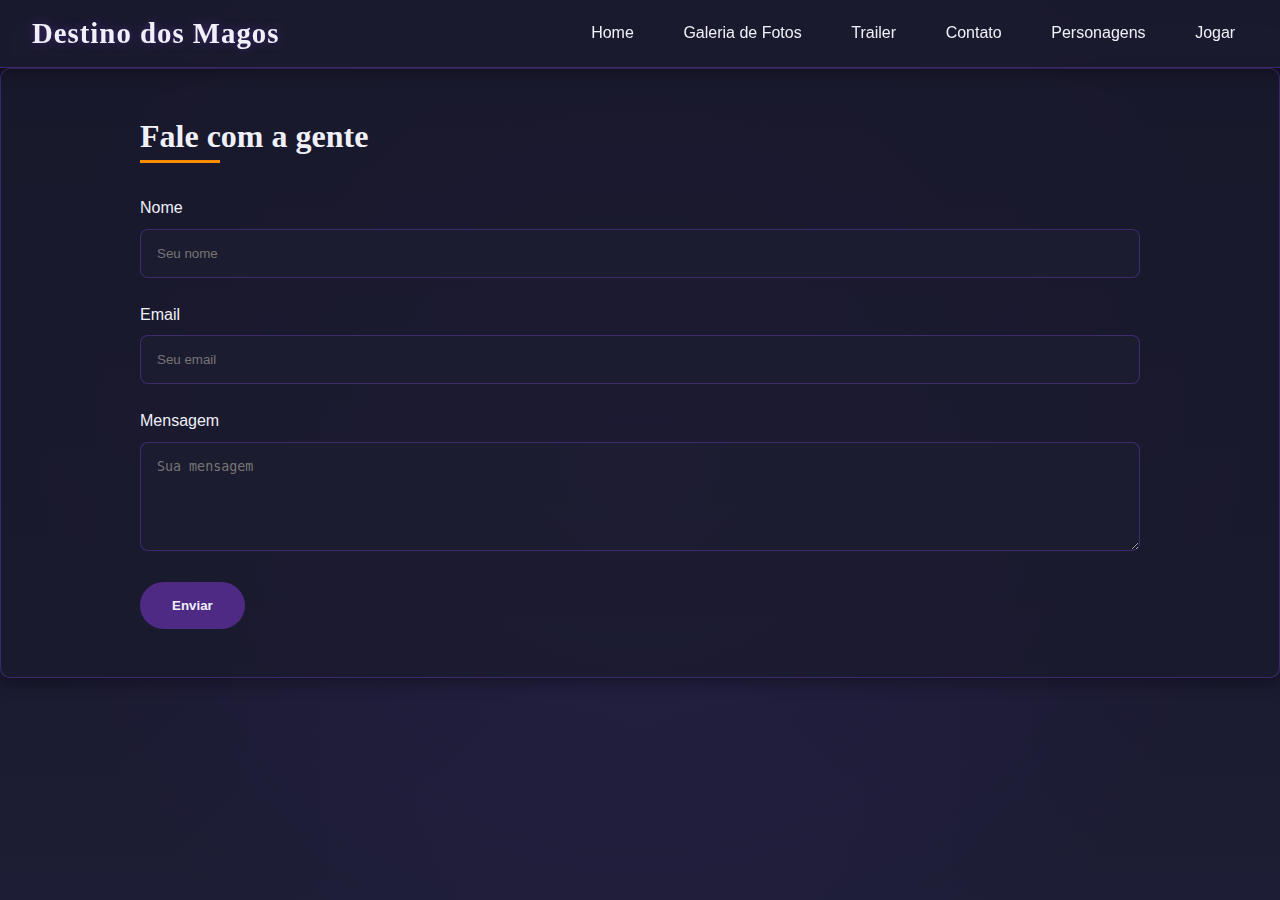
<file: contato.html>
<!DOCTYPE html>
<html lang="pt-BR">
<head>
    <meta charset="UTF-8">
    <meta name="viewport" content="width=device-width, initial-scale=1.0">
    <title>Contato</title>
    <link rel="stylesheet" href="style.css">
</head>

<header>
    <h1>Destino dos Magos</h1>
    <div class="menu-toggle" onclick="toggleMenu()">☰</div>
    <nav>
      <ul id="nav-list">
        <li><a href="index.html">Home</a></li>
        <li><a href="galeria.html">Galeria de Fotos</a></li>
        <li><a href="trailer.html">Trailer</a></li>
        <li><a href="contato.html">Contato</a></li>
        <li><a href="personagens.html">Personagens</a></li>
        <li><a href="jogar.html">Jogar</a></li>
      </ul>
    </nav>
  </header>
<body>
    <section id="contato" class="section-container">
        <div class="section-content">
          <h2>Fale com a gente</h2>
          <form action="https://formsubmit.co/pedroaugusto9345@gmail.com" method="POST" class="contact-form">
            <div class="form-group">
              <label for="name">Nome</label>
              <input type="text" id="name" name="name" placeholder="Seu nome" required>
            </div>
            <div class="form-group">
              <label for="email">Email</label>
              <input type="email" id="email" name="email" placeholder="Seu email" required>
            </div>
            <div class="form-group">
              <label for="message">Mensagem</label>
              <textarea id="message" name="message" placeholder="Sua mensagem" rows="5" required></textarea>
            </div>
            <input type="hidden" name="_captcha" value="false">
            <input type="hidden" name="_next" value="obrigado.html">
            <button type="submit" class="submit-button">Enviar</button>
          </form>
        </div>
      </section>
</body>
</html>
</file>
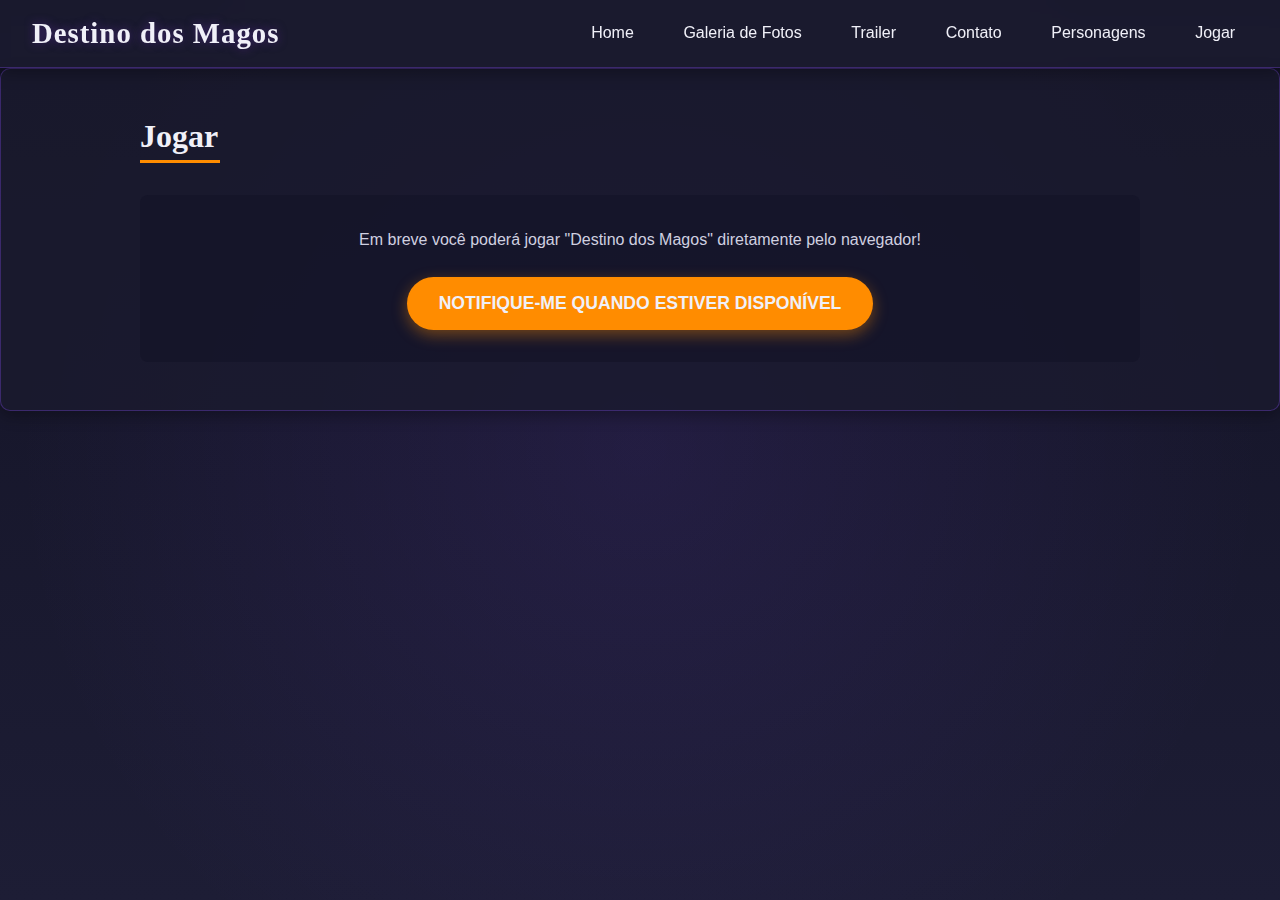
<file: jogar.html>
<!DOCTYPE html>
<html lang="pt-BR">
<head>
    <meta charset="UTF-8">
    <meta name="viewport" content="width=device-width, initial-scale=1.0">
    <title>Jogar</title>
    <link rel="stylesheet" href="style.css">
</head>

<header>
    <h1>Destino dos Magos</h1>
    <div class="menu-toggle" onclick="toggleMenu()">☰</div>
    <nav>
      <ul id="nav-list">
        <li><a href="index.html">Home</a></li>
        <li><a href="galeria.html">Galeria de Fotos</a></li>
        <li><a href="trailer.html">Trailer</a></li>
        <li><a href="contato.html">Contato</a></li>
        <li><a href="personagens.html">Personagens</a></li>
        <li><a href="jogar.html">Jogar</a></li>
      </ul>
    </nav>
  </header>
<body>
    
    <section id="jogar" class="section-container">
        <div class="section-content">
          <h2>Jogar</h2>
          <div id="game-container">
            <!-- Aqui você vai inserir seu jogo -->
            <p>Em breve você poderá jogar "Destino dos Magos" diretamente pelo navegador!</p>
            <button class="cta-button">Notifique-me quando estiver disponível</button>
          </div>
        </div>
      </section>
</body>
</html>
</file>
<file: style.css>
* {
    margin: 0;
    padding: 0;
    box-sizing: border-box;
  }
  
  :root {
    --primary-color: #4e2a84;       
    --secondary-color: #8a4fff;     
    --accent-color: #ff8c00;        
    --dark-color: #1a1a2e;          
    --light-color: #f0f0f8;         
    --text-color: #333;
    --text-light: #f0f0f8;
    --shadow: 0 5px 15px rgba(0, 0, 0, 0.3);
    --glow: 0 0 10px rgba(138, 79, 255, 0.6);
  }
  
  body {
    font-family: 'Segoe UI', Tahoma, Geneva, Verdana, sans-serif;
    line-height: 1.6;
    color: var(--text-color);
    background-color: #121224;
    background-image: 
      radial-gradient(circle at 50% 50%, rgba(138, 79, 255, 0.1) 0%, transparent 80%),
      linear-gradient(to bottom, #121224, #1d1d35);
    background-attachment: fixed;
  }
  
  /* ===== TIPOGRAFIA ===== */
  h1, h2, h3, h4 {
    font-family: 'Cinzel', 'Times New Roman', serif;
    font-weight: 700;
    line-height: 1.2;
    margin-bottom: 0.5em;
    color: var(--light-color);
  }
  
  h1 {
    font-size: 2.5rem;
    text-shadow: 0 0 10px rgba(78, 42, 132, 0.8);
  }
  
  h2 {
    font-size: 2rem;
    position: relative;
    padding-bottom: 0.5rem;
  }
  
  h2::after {
    content: '';
    position: absolute;
    left: 0;
    bottom: 0;
    width: 80px;
    height: 3px;
    background: var(--accent-color);
  }
  
  h3 {
    font-size: 1.5rem;
  }
  
  p {
    margin-bottom: 1.5rem;
    color: #d0d0e0;
  }
  
  
  header {
    background-color: rgba(26, 26, 46, 0.95);
    box-shadow: var(--shadow);
    position: sticky;
    top: 0;
    z-index: 1000;
    padding: 1rem 2rem;
    display: flex;
    justify-content: space-between;
    align-items: center;
    backdrop-filter: blur(5px);
    border-bottom: 1px solid rgba(138, 79, 255, 0.3);
  }
  
  header h1 {
    margin: 0;
    color: var(--light-color);
    font-size: 1.8rem;
    letter-spacing: 1px;
    position: relative;
  }
  
  .menu-toggle {
    display: none;
    cursor: pointer;
    font-size: 1.5rem;
    color: var(--light-color);
  }
  
  nav ul {
    display: flex;
    list-style: none;
  }
  
  nav ul li {
    margin-left: 1.5rem;
  }
  
  nav ul li a {
    text-decoration: none;
    color: var(--light-color);
    font-weight: 500;
    padding: 0.5rem 0.8rem;
    border-radius: 4px;
    transition: all 0.3s ease;
    position: relative;
  }
  
  nav ul li a::after {
    content: '';
    position: absolute;
    width: 0;
    height: 2px;
    bottom: 0;
    left: 0;
    background-color: var(--accent-color);
    transition: width 0.3s ease;
  }
  
  nav ul li a:hover::after {
    width: 100%;
  }
  
  nav ul li a:hover {
    color: var(--accent-color);
  }
  
  
  main {
    max-width: 1200px;
    margin: 0 auto;
    padding: 0 1rem;
  }
  
  
  .hero {
    position: relative;
    height: 80vh;
    display: flex;
    align-items: center;
    justify-content: center;
    text-align: center;
    padding: 2rem;
    margin-bottom: 3rem;
    overflow: hidden;
  }
  
  .hero::before {
    content: '';
    position: absolute;
    top: 0;
    left: 0;
    width: 100%;
    height: 100%;
    background-image: url('img/hero-bg.jpg');
    background-size: cover;
    background-position: center;
    filter: brightness(0.4);
    z-index: -1;
  }
  
  .hero-content {
    max-width: 800px;
    z-index: 1;
    animation: fadeIn 1.5s ease-out;
  }
  
  .hero h2 {
    font-size: 3rem;
    margin-bottom: 1.5rem;
    color: var(--light-color);
    text-shadow: 0 0 15px rgba(255, 140, 0, 0.7);
  }
  
  .hero p {
    font-size: 1.25rem;
    margin-bottom: 2rem;
    color: var(--light-color);
  }
  
  .cta-button {
    padding: 1rem 2rem;
    font-size: 1.1rem;
    font-weight: 600;
    text-transform: uppercase;
    background-color: var(--accent-color);
    color: var(--light-color);
    border: none;
    border-radius: 50px;
    cursor: pointer;
    transition: all 0.3s ease;
    box-shadow: 0 5px 15px rgba(255, 140, 0, 0.4);
    position: relative;
    overflow: hidden;
  }
  
  .cta-button::before {
    content: '';
    position: absolute;
    top: 0;
    left: -100%;
    width: 100%;
    height: 100%;
    background: linear-gradient(
      90deg,
      transparent,
      rgba(255, 255, 255, 0.2),
      transparent
    );
    transition: 0.5s;
  }
  
  .cta-button:hover {
    transform: translateY(-5px);
    box-shadow: 0 8px 25px rgba(255, 140, 0, 0.6);
  }
  
  .cta-button:hover::before {
    left: 100%;
  }
  
  
  .section-container {
    background-color: rgba(26, 26, 46, 0.8);
    border-radius: 10px;
    margin-bottom: 3rem;
    padding: 3rem;
    box-shadow: var(--shadow);
    border: 1px solid rgba(138, 79, 255, 0.3);
    transition: transform 0.3s ease;
  }
  
  .section-container:hover {
    transform: translateY(-5px);
  }
  
  .section-content {
    max-width: 1000px;
    margin: 0 auto;
  }
  
  
  .recursos-grid {
    display: grid;
    grid-template-columns: repeat(auto-fit, minmax(280px, 1fr));
    gap: 2rem;
    margin-top: 2rem;
  }
  
  .recurso-item {
    background: rgba(30, 30, 50, 0.7);
    padding: 1.5rem;
    border-radius: 8px;
    text-align: center;
    box-shadow: var(--shadow);
    transition: all 0.3s ease;
    border: 1px solid rgba(138, 79, 255, 0.2);
  }
  
  .recurso-item:hover {
    transform: translateY(-10px);
    box-shadow: var(--glow);
    border-color: var(--secondary-color);
  }
  
  .recurso-item h3 {
    color: var(--accent-color);
    margin-bottom: 1rem;
  }
  
  
  .galeria-grid {
    display: grid;
    grid-template-columns: repeat(auto-fit, minmax(300px, 1fr));
    gap: 1.5rem;
    margin: 2rem 0;
  }
  
  .galeria-item {
    position: relative;
    border-radius: 8px;
    overflow: hidden;
    box-shadow: var(--shadow);
    transition: all 0.3s ease;
  }
  
  .galeria-item img {
    width: 100%;
    height: 250px;
    object-fit: cover;
    display: block;
    transition: transform 0.5s ease;
  }
  
  .galeria-item:hover img {
    transform: scale(1.05);
  }
  
  .galeria-item p {
    position: absolute;
    bottom: 0;
    left: 0;
    right: 0;
    padding: 1rem;
    background: rgba(26, 26, 46, 0.8);
    color: var(--light-color);
    margin: 0;
    transform: translateY(100%);
    transition: transform 0.3s ease;
  }
  
  .galeria-item:hover p {
    transform: translateY(0);
  }
  
  .ver-mais {
    display: inline-block;
    margin-top: 1rem;
    padding: 0.5rem 1.5rem;
    background-color: var(--primary-color);
    color: var(--light-color);
    text-decoration: none;
    border-radius: 50px;
    transition: all 0.3s ease;
  }
  
  .ver-mais:hover {
    background-color: var(--secondary-color);
    transform: translateY(-3px);
  }
  
  
  .video-container {
    margin-top: 2rem;
    text-align: center;
  }
  
  .trailer-placeholder {
    position: relative;
    max-width: 800px;
    margin: 0 auto;
    border-radius: 10px;
    overflow: hidden;
    box-shadow: var(--shadow);
  }
  
  .trailer-placeholder img {
    width: 100%;
    display: block;
  }
  
  .play-button {
    position: absolute;
    top: 50%;
    left: 50%;
    transform: translate(-50%, -50%);
    width: 80px;
    height: 80px;
    background-color: rgba(255, 140, 0, 0.8);
    border-radius: 50%;
    cursor: pointer;
    display: flex;
    align-items: center;
    justify-content: center;
    transition: all 0.3s ease;
  }
  
  .play-button::after {
    content: '';
    width: 0;
    height: 0;
    border-top: 20px solid transparent;
    border-bottom: 20px solid transparent;
    border-left: 30px solid white;
    margin-left: 5px;
  }
  
  .play-button:hover {
    background-color: var(--accent-color);
    transform: translate(-50%, -50%) scale(1.1);
  }
  
  
  .personagens-grid {
    display: grid;
    grid-template-columns: repeat(auto-fit, minmax(250px, 1fr));
    gap: 2rem;
    margin: 2rem 0;
  }
  
  .personagem-card {
    background: rgba(30, 30, 50, 0.7);
    border-radius: 10px;
    overflow: hidden;
    box-shadow: var(--shadow);
    transition: all 0.3s ease;
    border: 1px solid rgba(138, 79, 255, 0.2);
  }
  
  .personagem-card:hover {
    transform: translateY(-10px);
    box-shadow: var(--glow);
    border-color: var(--secondary-color);
  }
  
  .personagem-card img {
    width: 100%;
    height: 250px;
    object-fit: cover;
  }
  
  .personagem-card h3 {
    color: var(--accent-color);
    padding: 1rem 1rem 0.5rem;
  }
  
  .personagem-card p {
    padding: 0 1rem 1rem;
    font-size: 0.9rem;
  }
  
  
  #game-container {
    text-align: center;
    padding: 2rem;
    background-color: rgba(20, 20, 40, 0.7);
    border-radius: 8px;
    margin-top: 2rem;
  }
  
  
  .contact-form {
    margin-top: 2rem;
  }
  
  .form-group {
    margin-bottom: 1.5rem;
  }
  
  .form-group label {
    display: block;
    margin-bottom: 0.5rem;
    color: var(--light-color);
  }
  
  .form-group input,
  .form-group textarea {
    width: 100%;
    padding: 1rem;
    border: 1px solid rgba(138, 79, 255, 0.3);
    border-radius: 8px;
    background-color: rgba(30, 30, 50, 0.6);
    color: var(--light-color);
    transition: all 0.3s ease;
  }
  
  .form-group input:focus,
  .form-group textarea:focus {
    outline: none;
    border-color: var(--secondary-color);
    box-shadow: var(--glow);
  }
  
  .submit-button {
    padding: 1rem 2rem;
    background-color: var(--primary-color);
    color: var(--light-color);
    border: none;
    border-radius: 50px;
    cursor: pointer;
    transition: all 0.3s ease;
    font-weight: 600;
  }
  
  .submit-button:hover {
    background-color: var(--secondary-color);
    transform: translateY(-3px);
  }
  
  
  footer {
    background-color: rgba(20, 20, 35, 0.95);
    color: var(--light-color);
    padding: 3rem 0 1.5rem;
    margin-top: 5rem;
    border-top: 1px solid rgba(138, 79, 255, 0.3);
  }
  
  .footer-content {
    max-width: 1200px;
    margin: 0 auto;
    padding: 0 2rem;
    display: grid;
    grid-template-columns: repeat(auto-fit, minmax(200px, 1fr));
    gap: 3rem;
  }
  
  .footer-logo h3 {
    color: var(--light-color);
    margin-bottom: 1rem;
  }
  
  .footer-links h4,
  .footer-social h4 {
    color: var(--accent-color);
    margin-bottom: 1.5rem;
  }
  
  .footer-links ul {
    list-style: none;
  }
  
  .footer-links ul li {
    margin-bottom: 0.5rem;
  }
  
  .footer-links ul li a {
    color: #b0b0c0;
    text-decoration: none;
    transition: color 0.3s ease;
  }
  
  .footer-links ul li a:hover {
    color: var(--accent-color);
  }
  
  .social-icons {
    display: flex;
    gap: 1rem;
  }
  
  .social-icon {
    color: #b0b0c0;
    text-decoration: none;
    transition: all 0.3s ease;
  }
  
  .social-icon:hover {
    color: var(--accent-color);
    transform: translateY(-3px);
  }
  
  .footer-bottom {
    max-width: 1200px;
    margin: 0 auto;
    padding: 2rem 2rem 0;
    text-align: center;
    border-top: 1px solid rgba(138, 79, 255, 0.1);
    margin-top: 3rem;
  }
  
  .footer-bottom p {
    color: #888;
    font-size: 0.9rem;
    margin: 0;
  }
  
  
  @keyframes fadeIn {
    from {
      opacity: 0;
      transform: translateY(20px);
    }
    to {
      opacity: 1;
      transform: translateY(0);
    }
  }
  
  
  @media (max-width: 992px) {
    h1 {
      font-size: 2rem;
    }
  
    h2 {
      font-size: 1.8rem;
    }
  
    .hero h2 {
      font-size: 2.5rem;
    }
  
    .section-container {
      padding: 2rem;
    }
  }
  
  @media (max-width: 768px) {
    header {
      padding: 1rem;
    }
  
    .menu-toggle {
      display: block;
    }
  
    nav {
      position: absolute;
      top: 100%;
      left: 0;
      right: 0;
      background-color: rgba(26, 26, 46, 0.95);
      height: 0;
      overflow: hidden;
      transition: height 0.3s ease;
    }
  
    nav.active {
      height: auto;
      box-shadow: var(--shadow);
    }
  
    nav ul {
      flex-direction: column;
      padding: 1rem;
    }
  
    nav ul li {
      margin: 0;
    }
  
    nav ul li a {
      display: block;
      padding: 1rem;
      text-align: center;
    }
  
    .hero {
      height: 70vh;
    }
  
    .hero h2 {
      font-size: 2rem;
    }
  
    .recursos-grid,
    .galeria-grid,
    .personagens-grid {
      grid-template-columns: 1fr;
    }
  
    .section-container {
      padding: 1.5rem;
    }
  }
  
  @media (max-width: 480px) {
    h1 {
      font-size: 1.5rem;
    }
  
    h2 {
      font-size: 1.5rem;
    }
  
    .hero h2 {
      font-size: 1.8rem;
    }
  
    .hero p {
      font-size: 1rem;
    }
  
    .cta-button {
      padding: 0.8rem 1.5rem;
      font-size: 1rem;
    }
  
    .section-container {
      padding: 1rem;
      margin-bottom: 2rem;
    }
  }
</file>
